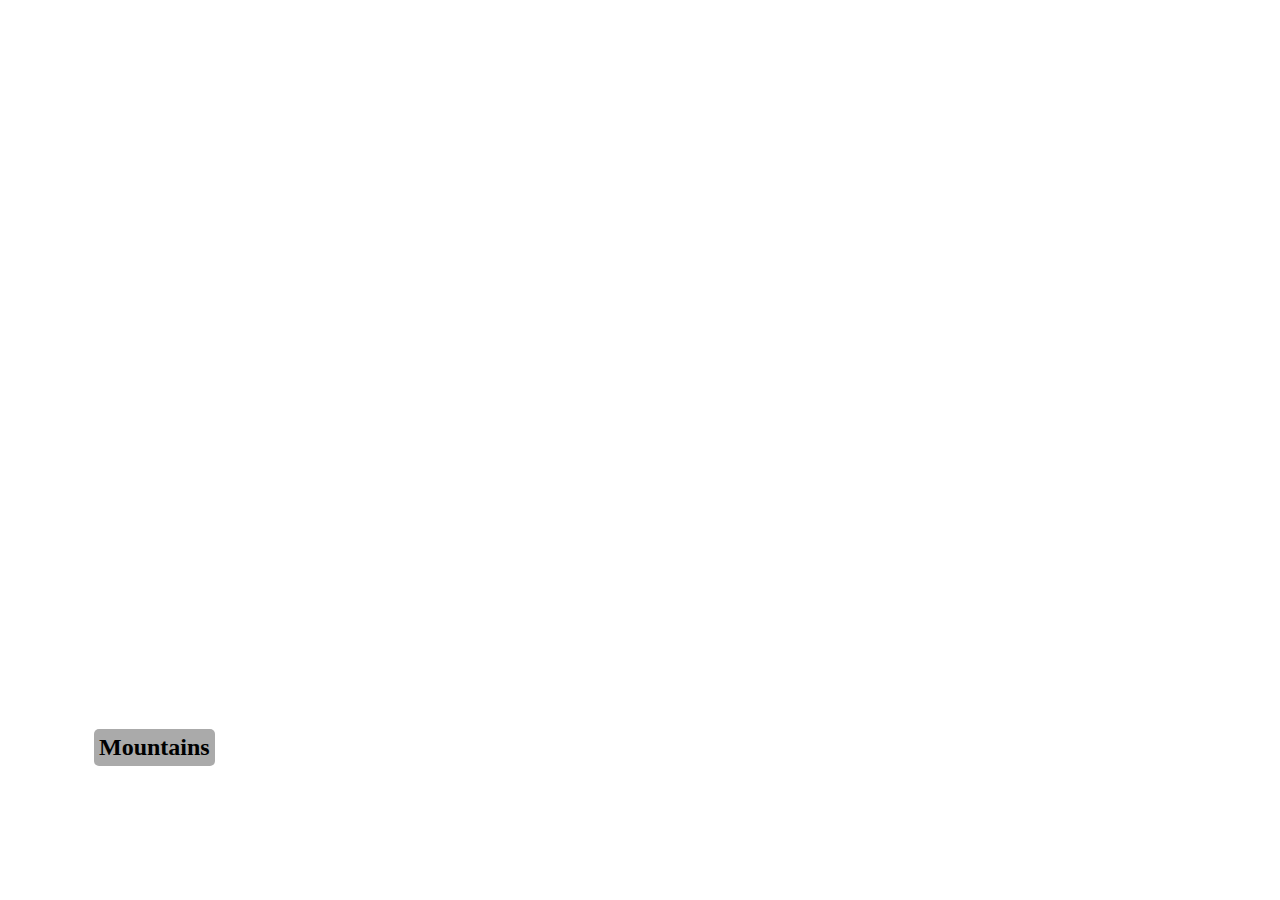
<file: expandable-cards/index.html>
<!DOCTYPE html>
<html lang="en">
    <meta charset="UTF-8" />
    <meta name="viewport" content="width=device-width, initial-scale=1.0" />
    <link rel="stylesheet" href="style.css">
    <title>Document</title>
  </head>
  <body>
    <div class="container">
      <div
        class="panel active"
        style="
          background-image: url(https://images.unsplash.com/photo-1506905925346-21bda4d32df4?q=80&w=2070&auto=format&fit=crop&ixlib=rb-4.0.3&ixid=M3wxMjA3fDB8MHxwaG90by1wYWdlfHx8fGVufDB8fHx8fA%3D%3D);
        "
      >
        <h3>Mountains</h3>
      </div>
      <div
        class="panel"
        style="
          background-image: url(https://images.unsplash.com/photo-1590523741831-ab7e8b8f9c7f?q=80&w=1974&auto=format&fit=crop&ixlib=rb-4.0.3&ixid=M3wxMjA3fDB8MHxwaG90by1wYWdlfHx8fGVufDB8fHx8fA%3D%3D);
        "
      >
        <h3>Beaches</h3>
      </div>
      <div
        class="panel"
        style="
          background-image: url(https://images.unsplash.com/photo-1634052809291-588ec91a67af?q=80&w=2069&auto=format&fit=crop&ixlib=rb-4.0.3&ixid=M3wxMjA3fDB8MHxwaG90by1wYWdlfHx8fGVufDB8fHx8fA%3D%3D);
        "
      >
        <h3>Deserts</h3>
      </div>
      <div
        class="panel"
        style="
          background-image: url(https://images.unsplash.com/photo-1477601263568-180e2c6d046e?q=80&w=2070&auto=format&fit=crop&ixlib=rb-4.0.3&ixid=M3wxMjA3fDB8MHxwaG90by1wYWdlfHx8fGVufDB8fHx8fA%3D%3D);
        "
      >
        <h3>Snow Fields</h3>
      </div>
      <div
        class="panel"
        style="
          background-image: url(https://images.unsplash.com/photo-1605714726527-411541ab17f4?q=80&w=2070&auto=format&fit=crop&ixlib=rb-4.0.3&ixid=M3wxMjA3fDB8MHxwaG90by1wYWdlfHx8fGVufDB8fHx8fA%3D%3D);
        "
      >
        <h3>Green Forest</h3>
      </div>
      <div
        class="panel"
        style="
          background-image: url(https://images.unsplash.com/photo-1528779794993-d2f7f51a53a4?q=80&w=2070&auto=format&fit=crop&ixlib=rb-4.0.3&ixid=M3wxMjA3fDB8MHxwaG90by1wYWdlfHx8fGVufDB8fHx8fA%3D%3D);
        "
      >
        <h3>Deep Sea</h3>
      </div>
    </div>
    <script src="./script.js"></script>
  </body>
</html>
</file>
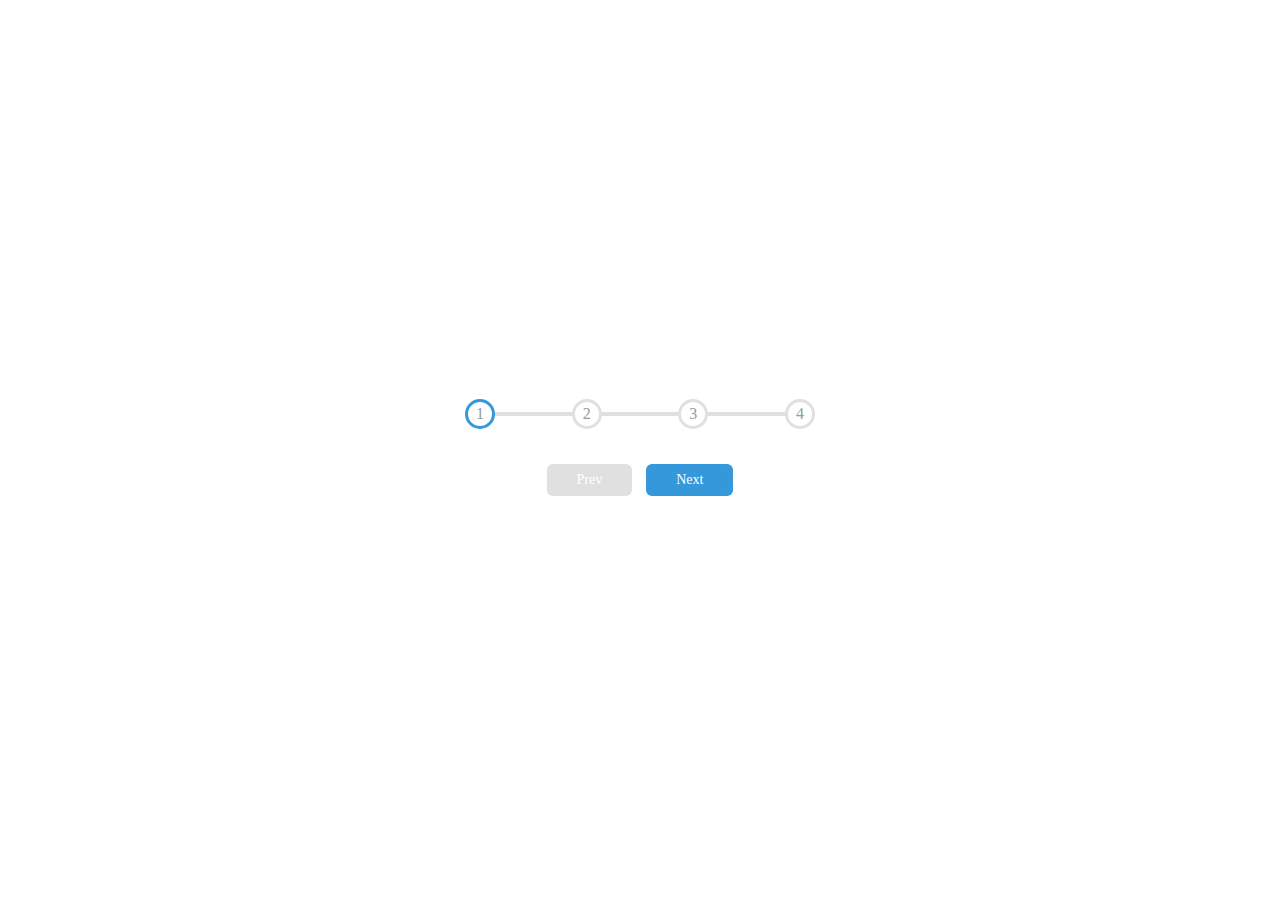
<file: steps-progress/index.html>
<!DOCTYPE html>
<html lang="en">
  <head>
    <meta charset="UTF-8" />
    <meta name="viewport" content="width=device-width, initial-scale=1.0" />
    <link rel="stylesheet" href="style.css" />
    <title>Steps Progress</title>
  </head>
  <body>
    <div class="container">
      <div class="progress-container">
        <div class="progress" id="progress"></div>
        <div class="circle active">1</div>
        <div class="circle">2</div>
        <div class="circle">3</div>
        <div class="circle">4</div>
      </div>
      <button class="btn" id="prev" disabled>Prev</button>
      <button class="btn" id="next">Next</button>
    </div>

    <script src="./script.js"></script>
  </body>
</html>
</file>
<file: expandable-cards/style.css>
body {
  display: flex;
  flex-direction: column;
  align-items: center;
  justify-content: center;
  height: 100vh;
  overflow: hidden;
  margin: 0;
}

.container {
  display: flex;
  width: 90vw;
  justify-content: center;
}

.panel {
  background-size: cover;
  background-position: center;
  background-repeat: no-repeat;
  height: 80vh;
  border-radius: 50px;
  color: #000;
  cursor: pointer;
  flex: 0.5;
  margin: 10px;
  transition: flex 0.7s ease-in;
  position: relative;
}

.panel h3 {
  position: absolute;
  font-size: 24px;
  bottom: 20px;
  left: 20px;
  background-color: #aaa;
  padding: 5px;
  border-radius: 5px;
  opacity: 0;
}

.panel.active {
  flex: 5;
}

.panel.active h3 {
  opacity: 1;
  transition: opacity 0.3s ease-in 0.5s;
}

@media (max-width: 480px) {
  .container {
    width: 100vw;
  }
  .panel:nth-of-type(5),
  .panel:nth-of-type(6) {
    display: none;
  }
}
</file>
<file: steps-progress/style.css>
* {
  box-sizing: border-box;
}

:root {
  --line-border-fill: #3498db;
  --line-border-empty: #e0e0e0;
}

body {
  display: flex;
  align-items: center;
  justify-content: center;
  height: 100vh;
  overflow: hidden;
  margin: 0;
}

.container {
  text-align: center;
}

.progress-container {
  display: flex;
  justify-content: space-between;
  position: relative;
  margin-bottom: 30px;
  max-width: 100%;
  width: 350px;
}

.progress-container::before {
  content: "";
  position: absolute;
  background-color: var(--line-border-empty);
  top: 50%;
  left: 0;
  transform: translateY(-50%);
  height: 4px;
  width: 100%;
  z-index: -1;
  transition: 0.4s ease;
}

.progress {
  position: absolute;
  background-color: var(--line-border-fill);
  top: 50%;
  left: 0;
  transform: translateY(-50%);
  height: 4px;
  width: 0%;
  z-index: -1;
  transition: 0.4s ease;
}

.circle {
  background-color: #fff;
  color: #999;
  border-radius: 50%;
  height: 30px;
  width: 30px;
  border: 3px solid var(--line-border-empty);
  display: flex;
  align-items: center;
  justify-content: center;
}

.circle.active {
  border-color: var(--line-border-fill);
  transition: 0.6s ease;
}

.btn {
  background-color: var(--line-border-fill);
  color: #fff;
  border: 0;
  border-radius: 6px;
  cursor: pointer;
  font-family: inherit;
  padding: 8px 30px;
  margin: 5px;
  font-size: 14px;
}

.btn:active {
  transform: scale(0.98);
}

.btn:disabled {
  background-color: var(--line-border-empty);
  cursor: not-allowed;
}
</file>
